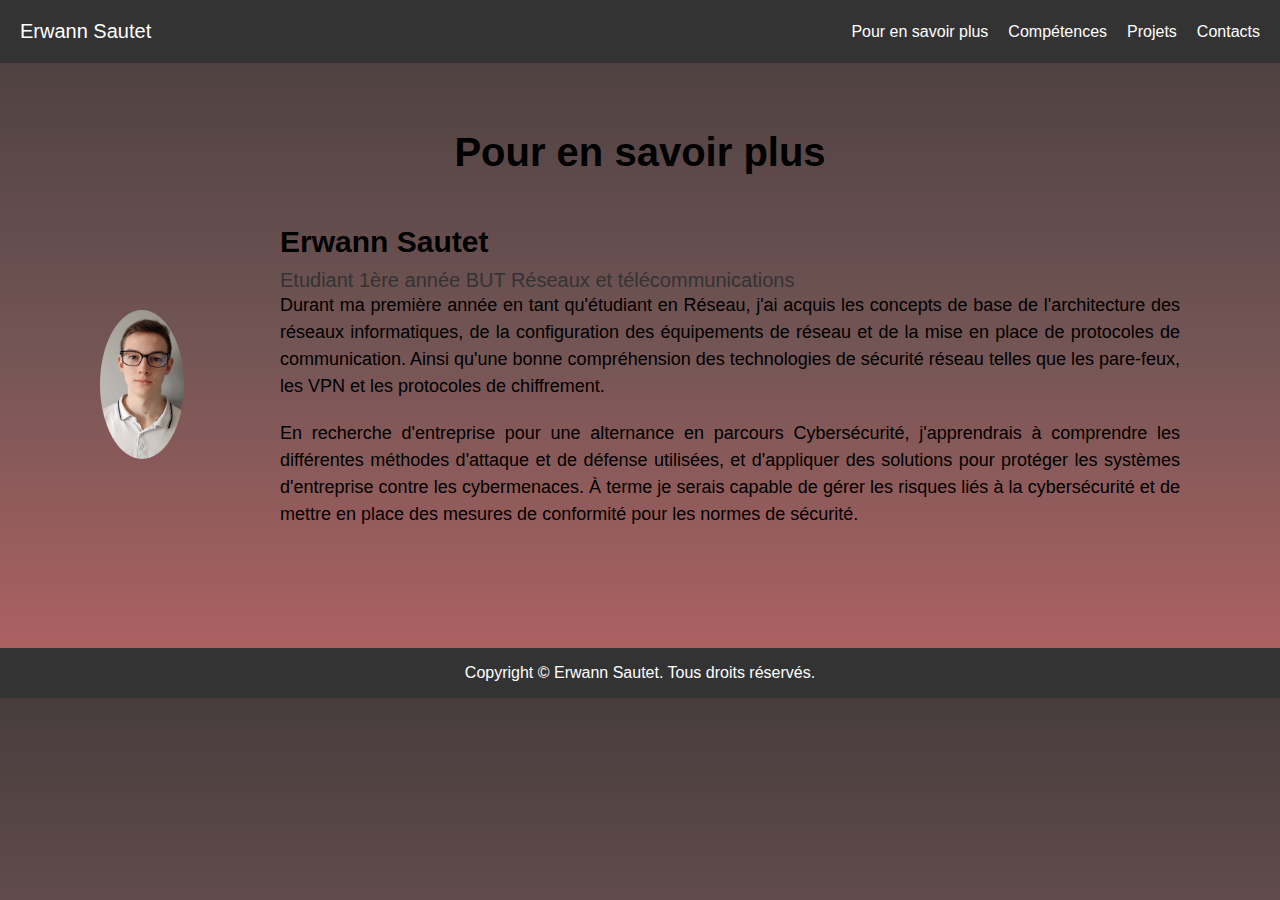
<file: Final/about.html>
<!DOCTYPE html>
<html lang="en">
<head>
    <meta charset="UTF-8">
    <meta name="viewport" content="width=device-width, initial-scale=1.0">
    <link rel="stylesheet" href="css/styles.css">
    <title>À propos</title>
</head>
<body>
    <header>
        <nav>
            <a href="index.html" class="nav__logo">Erwann Sautet</a>
            <ul class="nav__list">
                <li class="nav__item"><a href="about.html" class="nav__link">Pour en savoir plus</a></li>
                <li class="nav__item"><a href="skills.html" class="nav__link">Compétences</a></li>
                <li class="nav__item"><a href="portfolio.html" class="nav__link">Projets</a></li>
                <li class="nav__item"><a href="contact.html" class="nav__link">Contacts</a></li>
            </ul>
        </nav>
    </header>
    <main>
        <section class="about section" id="about">
            <h2 class="section-title">Pour en savoir plus</h2>
            <div class="about__container">
                <div class="about__img">
                    <img src="images/photo.jpg" alt="">
                </div>
                <div>
                    <h2 class="about__subtitle">Erwann Sautet</h2>
                    <span class="about__profession">Etudiant 1ère année BUT Réseaux et télécommunications</span>
                    <p class="about__text">Durant ma première année en tant qu'étudiant en Réseau, j'ai acquis les concepts de base de l'architecture des réseaux informatiques, de la configuration des équipements de réseau et de la mise en place de protocoles de communication. Ainsi qu'une bonne compréhension des technologies de sécurité réseau telles que les pare-feux, les VPN et les protocoles de chiffrement.</p>
                    <p class="about__text">En recherche d'entreprise pour une alternance en parcours Cybersécurité, j'apprendrais à comprendre les différentes méthodes d'attaque et de défense utilisées, et d'appliquer des solutions pour protéger les systèmes d'entreprise contre les cybermenaces. À terme je serais capable de gérer les risques liés à la cybersécurité et de mettre en place des mesures de conformité pour les normes de sécurité.</p>
                </div>
            </div>
        </section>
    </main>
    <footer>
        <p>Copyright &copy; Erwann Sautet. Tous droits réservés.</p>
      </footer>
      
</body>
</html>
</file>
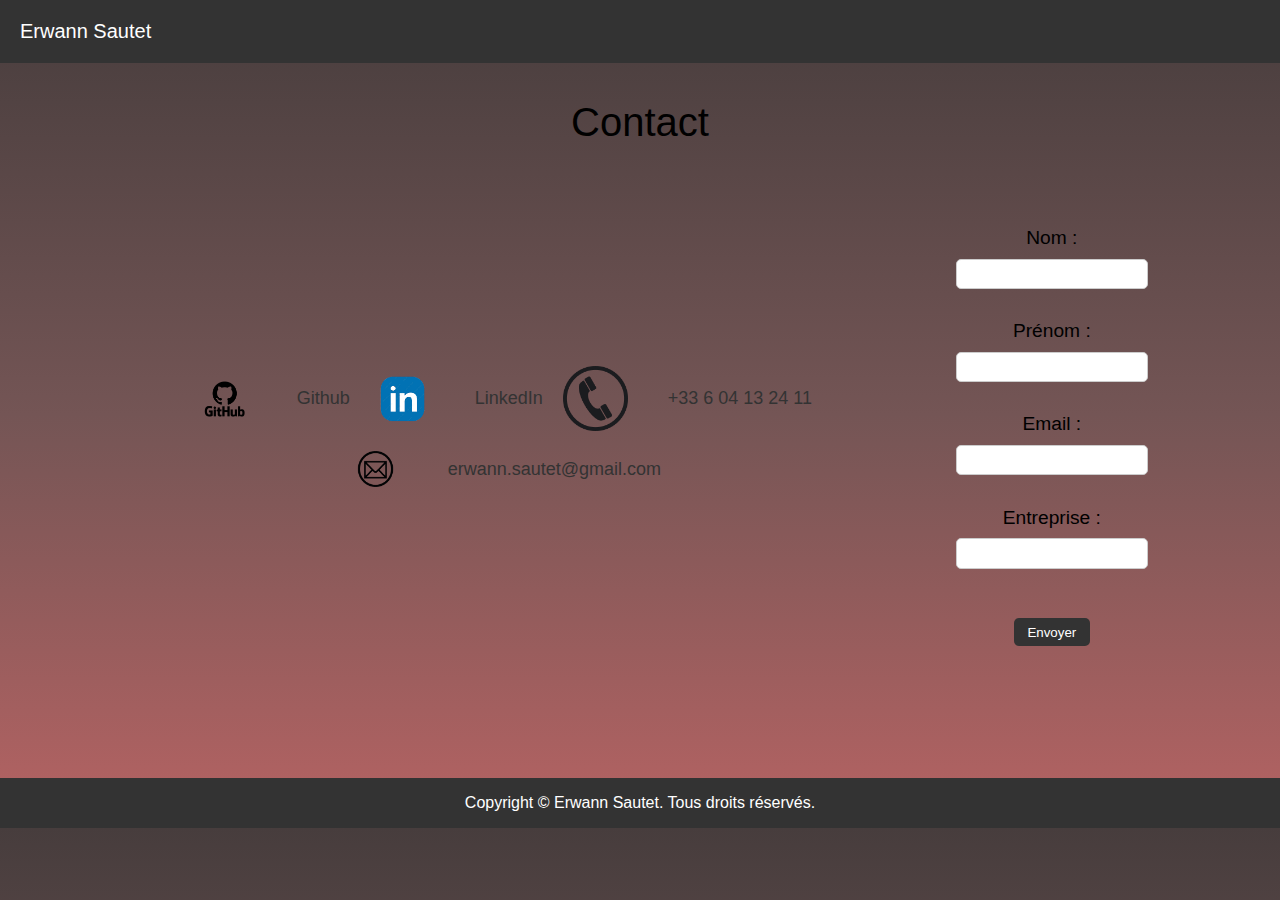
<file: Final/contact.html>
<!DOCTYPE html>
<html lang="en">
<head>
    <meta charset="UTF-8">
    <meta name="viewport" content="width=device-width, initial-scale=1.0">
    <link rel="stylesheet" href="css/styles.css">
    <title>Contacts</title>
</head>
<body>
    <header>
        <nav>
            <a href="index.html" class="nav__logo">Erwann Sautet</a>
        </nav>
    </header>
    <section class="sections">
        <div class="section-titles">Contact</div>
        <div class="section-contents">
            <div class="section-content__containers">
                <div class="section-content__container__items">
                    <img src="images/GitHub-Logo.png" alt="github logo">
                    <a href="https://github.com/erwsau" target="_blank">Github</a>
                </div>
                <div class="section-content__container__items">
                    <img src="images/linkedin.png" alt="linkedin logo">
                    <a href="https://linkedin.com/in/username" target="_blank">LinkedIn</a>
                </div>
                <div class="section-content__container__items">
                    <img src="images/phone.png" alt="phone logo">
                    <a href="tel:+33604132411">+33 6 04 13 24 11</a>
                </div>
                <div class="section-content__container__items">
                    <img src="images/mail.png" alt="mail logo">
                    <a href="mailto:erwann.sautet@gmail.com">erwann.sautet@gmail.com</a>
                </div>
            </div>
            <form action="pdf/CV.pdf" method="get" target="_blank">
                <label for="name">Nom :</label>
                <input type="text" id="name" name="name">
                <br>
                <label for="prenom">Prénom :</label>
                <input type="text" id="prenom" name="prenom">
                <br>
                <label for="email">Email :</label>
                <input type="email" id="email" name="email" required>
                <br>
                <label for="entreprise">Entreprise :</label>
                <input type="text" id="entreprise" name="entreprise" required>
                <br><br>
                <input type="submit" value="Envoyer"> 
            </form>            
        </div>

    </section>
    <footer>
        <p>Copyright &copy; Erwann Sautet. Tous droits réservés.</p>
      </footer>
      
</body>
</html>
</file>
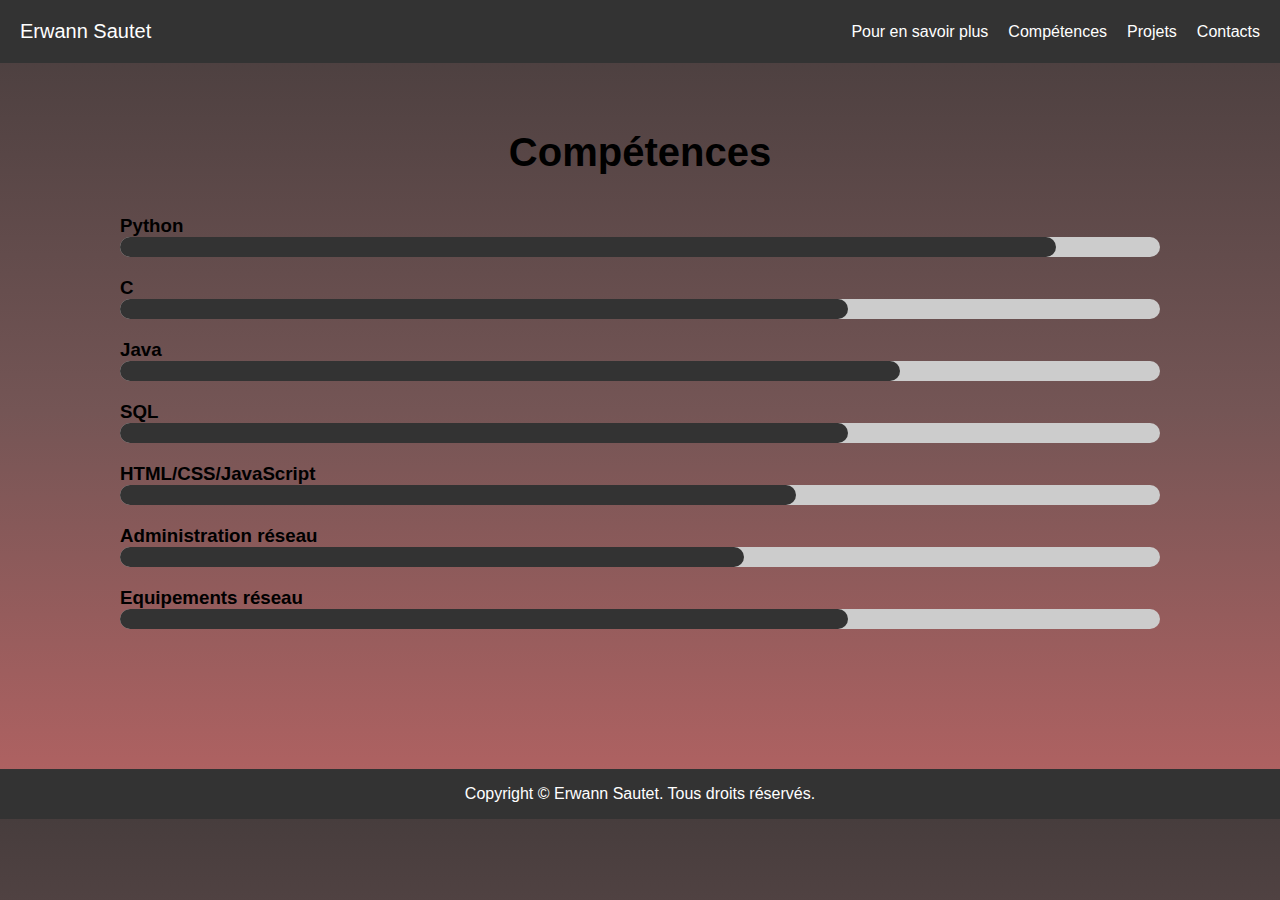
<file: Final/skills.html>
<!DOCTYPE html>
<html lang="en">
<head>
    <meta charset="UTF-8">
    <meta name="viewport" content="width=device-width, initial-scale=1.0">
    <link rel="stylesheet" href="css/styles.css">
    <title>Compétences</title>
</head>
<body>
    <header>
        <nav>
            <a href="index.html" class="nav__logo">Erwann Sautet</a>
            <ul class="nav__list">
                <li class="nav__item"><a href="about.html" class="nav__link">Pour en savoir plus</a></li>
                <li class="nav__item"><a href="skills.html" class="nav__link">Compétences</a></li>
                <li class="nav__item"><a href="portfolio.html" class="nav__link">Projets</a></li>
                <li class="nav__item"><a href="contact.html" class="nav__link">Contacts</a></li>
            </ul>
        </nav>
    </header>
    <main>
        <section class="skills section" id="skills">
            <h2 class="section-title">Compétences</h2>
            <div class="skills__container">
                <div>
                    <h3 class="skills__subtitle">Python</h3>
                    <div class="skills__bar">
                        <div class="skills__percentage skills__percentage--90"></div>
                    </div>
                </div>
                <div>
                    <h3 class="skills__subtitle">C</h3>
                    <div class="skills__bar">
                        <div class="skills__percentage skills__percentage--70"></div>
                    </div>
                </div>
                <div>
                    <h3 class="skills__subtitle">Java</h3>
                    <div class="skills__bar">
                        <div class="skills__percentage skills__percentage--75"></div>
                    </div>
                </div>
                <div>
                    <h3 class="skills__subtitle">SQL</h3>
                    <div class="skills__bar">
                        <div class="skills__percentage skills__percentage--70"></div>
                    </div>
                </div>
                <div>
                    <h3 class="skills__subtitle">HTML/CSS/JavaScript</h3>
                    <div class="skills__bar">
                        <div class="skills__percentage skills__percentage--65"></div>
                    </div>
                </div>
                
                <div>
                    <h3 class="skills__subtitle">Administration réseau</h3>
                    <div class="skills__bar">
                        <div class="skills__percentage skills__percentage--60"></div>
                    </div>
                </div>
                <div>
                    <h3 class="skills__subtitle">Equipements réseau</h3>
                    <div class="skills__bar">
                        <div class="skills__percentage skills__percentage--70"></div>
                    </div>
                </div>
            </div>
        </section>
    </main>
    <footer>
        <p>Copyright &copy; Erwann Sautet. Tous droits réservés.</p>
      </footer>
      
</body>
</html>
</file>
<file: Final/css/styles.css>
/* Global */
* {
    margin: 0;
    padding: 0;
    box-sizing: border-box;
    font-family: Arial, sans-serif;
}
/* Global */
body {
    background-image: linear-gradient(to bottom, #473d3d, #745555, #b66363);
}

/* Header */
/* Header */
header {
    background-color: #333333;
    position: fixed;
    top: 0;
    left: 0;
    width: 100%;
    z-index: 1;
}

main {
    padding-top: 70px; /* assuming your navbar's height is 70px */
}


nav {
    display: flex;
    align-items: center;
    justify-content: space-between;
    padding: 20px;
}

.nav__logo {
    color: #fff;
    text-decoration: none;
    font-size: 20px;
}

.nav__list {
    display: flex;
    list-style: none;
}

.nav__item {
    margin-left: 20px;
}

.nav__link {
    color: #fff;
    text-decoration: none;
}

/* Main */
.home {
    display: flex;
    flex-direction: column;
    align-items: center;
    justify-content: center;
    height: 100vh;
}

.home__title {
    color: #333333;
    font-size: 40px;
    text-align: center;
    margin-bottom: 20px;
}

.home__img {
    width: 150px;
    border-radius: 50%;
    margin-top: 20px;
}

.section {
    padding: 100px;
}

.section-title {
    
    text-align: center;
    font-size: 40px;
    margin-top: -40px;
    margin-bottom: 20px;
}

/* About */
.about__container {
    display: flex;
    align-items: center;
    justify-content: space-between;
    margin-top: 50px;
}

.about__img {
    width: 300px;
    margin-right: 6em;
}

.about__img img {
    width: 100%;
    border-radius: 50%;
    
}

.about__subtitle {
    font-size: 30px;
    margin-bottom: 10px;
}

.about__profession {
    font-size: 20px;
    color: #333333;
    margin-bottom: 20px;
}

.about__text {
    font-size: 18px;
    line-height: 1.5;
    text-align: justify;
    margin-bottom: 20px;
}

.skills__bar {
    margin-bottom: 20px;
    height: 20px;
    width: 100%;
    background-color: #ccc;
    position: relative;
    border-radius: 10px;
}

.skills__bar:hover {
    background-color: #e0e0e0;
}

.skills__bar:hover .skills__percentage {
    transform: scaleY(1.5);
    box-shadow: 0px 0px 0px 1.5px rgba(173, 125, 35, 0.589);
}


.skills__percentage {
    height: 100%;
    width: 0;
    background-color: #333;
    border-radius: 10px;
    position: absolute;
    top: 0;
    left: 0;
}

.skills__container {
    padding: 20px;
}

.skills__percentage--90 {
    width: 90%;
}

.skills__percentage--80 {
    width: 80%;
}

.skills__percentage--75 {
    width: 75%;
}

.skills__percentage--70 {
    width: 70%;
}

.skills__percentage--65 {
    width: 65%;
}

.skills__percentage--60 {
    width: 60%;
}

/* Portfolio section */
.portfolio {
    display: flex;
    flex-wrap: wrap;
    justify-content: center;
    align-items: center;
    padding: 2rem;
}

/* Portfolio section title */
.portfolio .section-title {
    text-align: center;
    font-size: 2rem;
    margin-bottom: 2rem;
    
}

/* Portfolio items container */
.portfolio__container {
    display: flex;
    flex-wrap: wrap;
    justify-content: center;
}

/* Portfolio item */
.portfolio__item {
    position: relative;
    width: 450px;
    height: 350px;
    margin: 1rem;
}

/* Portfolio item image */
.portfolio__item img {
    width: 100%;
    height: 100%;
    object-fit: cover;
}

/* Portfolio overlay */
.portfolio__overlay {
    position: absolute;
    top: 0;
    left: 0;
    width: 100%;
    height: 100%;
    background-color: rgba(0, 0, 0, 0.8);
    color: white;
    display: flex;
    flex-wrap: wrap;
    justify-content: center;
    align-items: center;
}

/* Show overlay on hover */
.portfolio__item:hover .portfolio__overlay {
    opacity: 1;
}

/* Portfolio overlay title */
.portfolio__overlay-title {
    font-size: 1.5rem;
    margin-bottom: 0.5rem;
}

/* Portfolio overlay link */
.portfolio__overlay-link {
    font-size: 1.2rem;
    margin-bottom: 1rem;
    color: white;
    text-decoration: none;
}

.portfolio nav {
    box-shadow: 2px 2px 5px gray;
}

/* Portfolio item image */
.portfolio__item img {
    width: 100%;
    height: 100%;
    object-fit: cover;
    transition: all 0.3s ease;
    filter: blur(5px); /* Add blur to the image */
}

/* Show overlay on hover */
.portfolio__item:hover img {
    filter: blur(0); /* Remove blur on hover */
    transform: scale(1.1); /* Scale up the image on hover */
}

/* Contacts Section */

.sections {
    padding: 100px;
    text-align: center;
}

.section-titles {
    font-size: 40px;
    margin-bottom: 50px;
}

.section-contents {
    display: flex;
    justify-content: center;
    align-items: center;
}

.section-content__containers {
    display: flex;
    justify-content: center;
    align-items: center;
    flex-wrap: wrap;
}

.section-content__container__items {
    display: flex;
    align-items: center;
    margin: 0 20px 20px 0;
}

.section-content__container__items img {
    width: 65px;
    margin-right: 40px;
}

.section-content__container__items a {
    text-decoration: none;
    color: #333;
    font-size: 18px;
}


/* Formulaire de contact */
form {
    display: flex;
    flex-direction: column;
    align-items: center;
    padding: 2em;
}

form label {
    font-size: 1.2em;
    margin-bottom: 0.5em;
}

form input[type="text"], form input[type="email"] {
    padding: 0.5em;
    margin-bottom: 1em;
    border-radius: 5px;
    border: 1px solid #ccc;
}

form input[type="submit"] {
    background-color: #333333;
    color: #fff;
    padding: 0.5em 1em;
    border-radius: 5px;
    border: none;
    cursor: pointer;
}

form input[type="submit"]:hover {
    background-color: #555;
}

footer {
    background-color: #333; /* Couleur de fond */
    color: #fff; /* Couleur de police */
    padding: 1rem; /* Espacement intérieur */
    text-align: center; /* Alignement du texte */
}

footer a {
    color: #fff; /* Couleur de police pour les liens */
    text-decoration: none; /* Retire la soulignement des liens */
}
</file>
